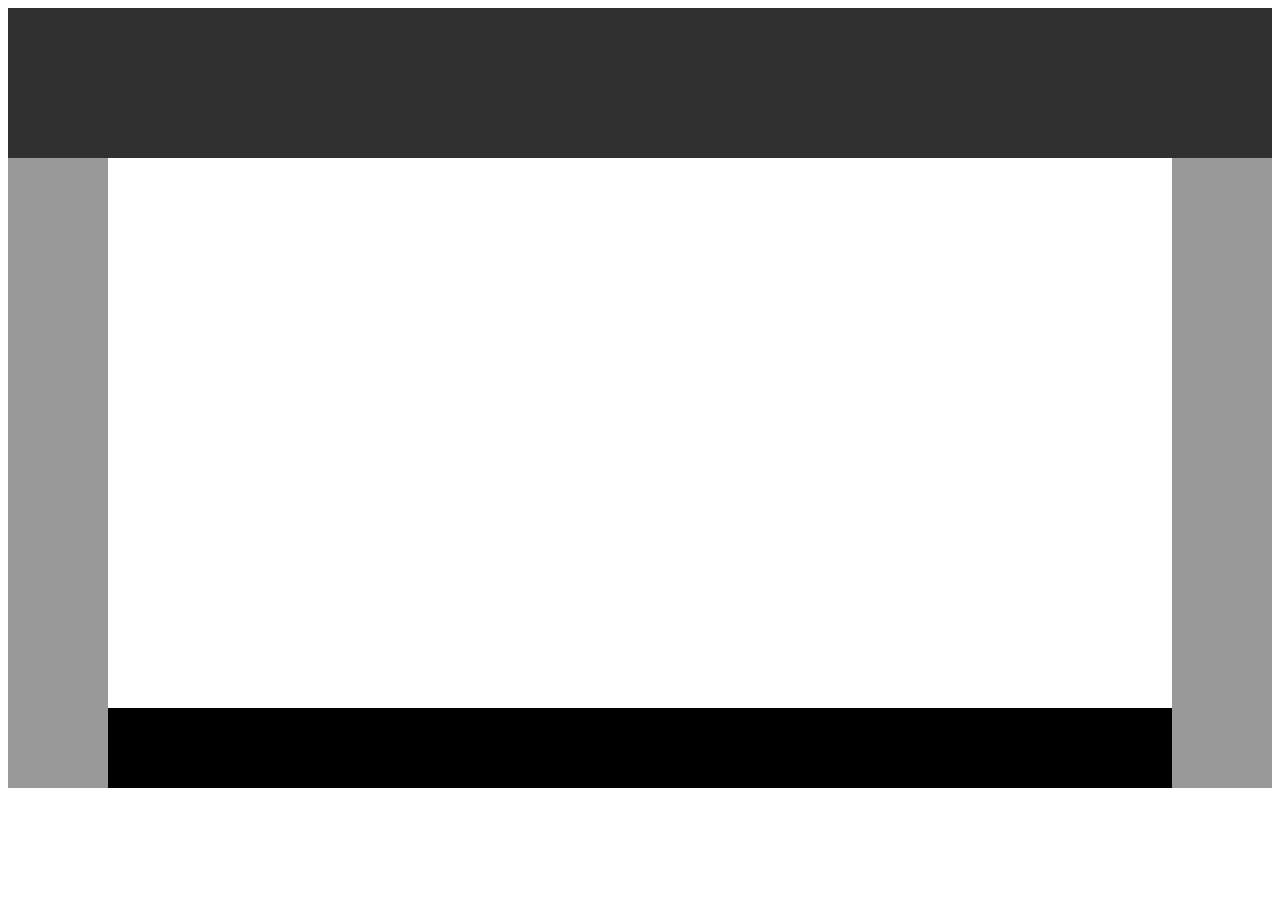
<file: first/index.html>
<!DOCTYPE html>
<html>
      <head>
        <meta charset="utf-8">
        <meta name="viewport" content="width=device-width, initial-scale=1">
 <title>Learning HTML</title>
 <link rel="stylesheet" href="./style.css">

</head>

       <body>
<main role="main">

<section class="top_section"></section>
<section class="left_section"></section>
<section class="right_section"></section>
<section class="bottom_section"></section>


</main>

        </body>





</html>
</file>
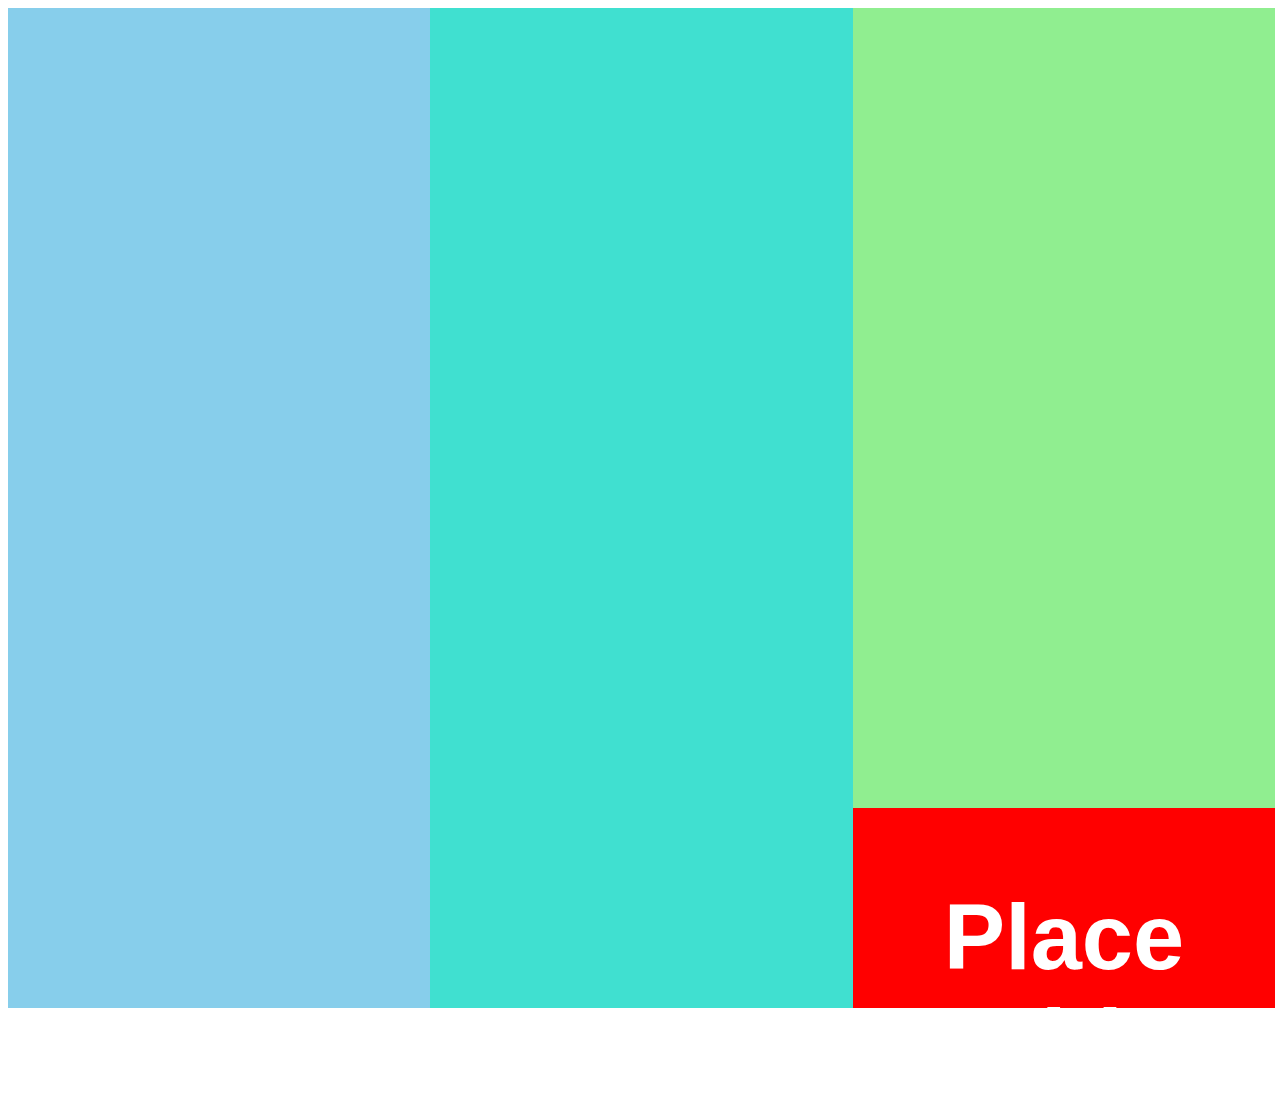
<file: Second/index2.html>
<html>
      <head>
        <meta charset="utf-8">
        <meta name="viewport" content="width=device-width, initial-scale=1">
 <title>Learning HTML</title>
 <link rel="stylesheet" href="./style2.css">

</head>

       <body>
<main role="main">

<section class="first_section"></section>
<section class="second_section"></section>
<section class="third_section">
    <section class="top_section"></section>
    <section class="bottom_section">
        <h1>Place Holder</h1>
    </section>
</section>


</main>

        </body>





</html>
</file>
<file: first/style.css>
.top_section{
    background: #303030;
    width: 100%;
    height: 150px;
}

.left_section{
    background: #999999;
    width: 100px;
    height: 630px;
    float: left;
}

.right_section{
    float: right;
    background: #999999;
    width: 100px;
    height: 630px;
    
}

.bottom_section{
    background: black;
    width: 100%;
    height: 80px;
    margin-top: 550px; 
}
</file>
<file: Second/style2.css>
*{
    box-sizing: border-box;
}

body{
    height: 1000px;
    width: 100%;
}
.first_section{
    background: skyblue;
    width: 33%;
    height: 100%;
    float: left;
}

.second_section{
    background: turquoise;
    width: 33%;
    height: 100%;
    float: left;
}

.third_section{
    float: left;
    width: 33%;

}

.top_section{
    background: lightgreen;
    width: 100%;
    height: 80%;
}

.bottom_section{
    background:red;
    width: 100%;
    height: 20%;
    font-family: arial;
    font-size: 46px;
    color: white;
    text-align: center;
    padding-top: 15px;

    
    }
</file>
